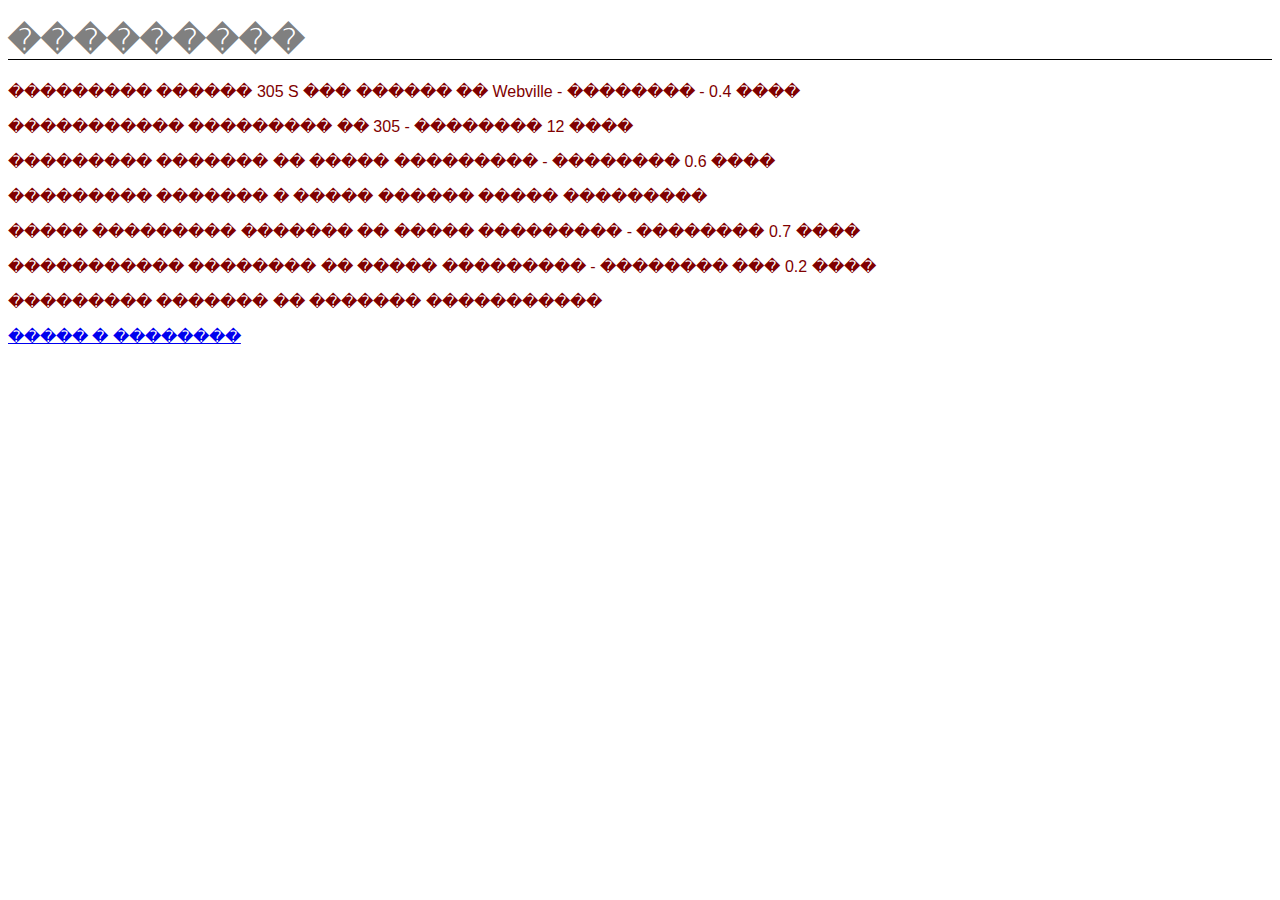
<file: directions.html>
<!doctype html>
<html>

  <head>
        <title> ��������� �������� Head First </title>
   	<link type="text/css" rel="stylesheet" href="../lounge.css"/>
  </head>

  <body>

    <h1> ��������� </h1>


    <p> ��������� ������ 305 S ��� ������ �� Webville - �������� - 0.4 ���� </p>

    <p> ����������� ��������� �� 305 - �������� 12 ���� </p>

    <p> ��������� ������� �� ����� ��������� - �������� 0.6 ���� </p>

    <p> ��������� ������� � ����� ������ ����� ��������� </p>

    <p> ����� ��������� ������� �� ����� ��������� - �������� 0.7 ���� </p>

    <p> ����������� �������� �� ����� ��������� - �������� ��� 0.2 ���� </p>

    <p> ��������� ������� �� ������� ����������� </p>
  

	<a href="../lounge.html"> ����� � �������� </a>

  </body>

</html>
</file>
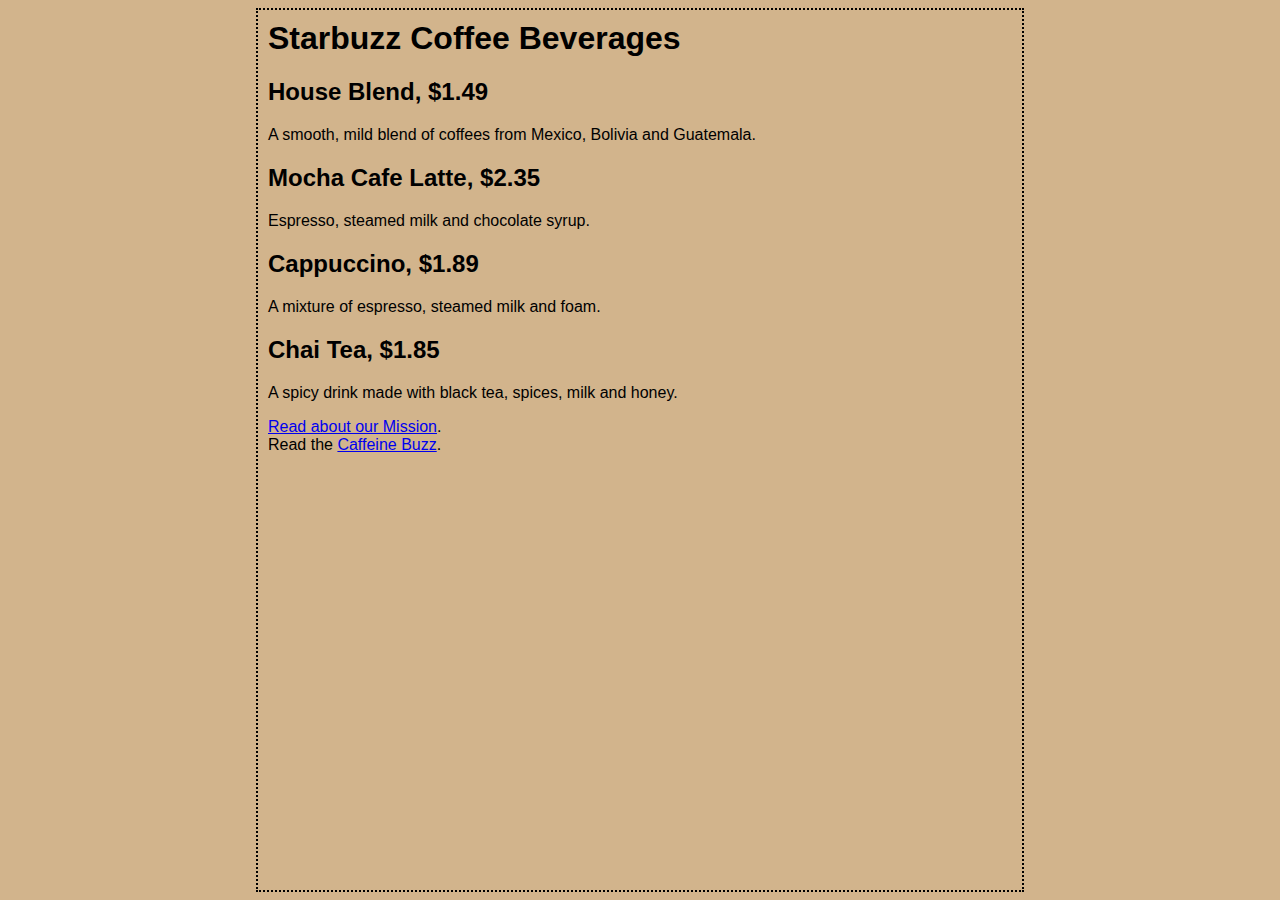
<file: indexx.html>
<html>
  <head>
    <title>Starbuzz Coffee</title>
    <style type="text/css">
      body {
        background-color: #d2b48c;
        margin-left: 20%;
        margin-right: 20%;
        border: 2px dotted black;
        padding: 10px 10px 10px 10px;
        font-family: sans-serif;
      }
    </style>
  </head>

  <body>
    <h1>Starbuzz Coffee Beverages</h1>
    <h2>House Blend, $1.49</h2>
    <p>A smooth, mild blend of coffees from Mexico, 
          Bolivia and Guatemala.</p>

    <h2>Mocha Cafe Latte, $2.35</h2>
    <p>Espresso, steamed milk and chocolate syrup.</p>

    <h2>Cappuccino, $1.89</h2>
    <p>A mixture of espresso, steamed milk and foam.</p>

    <h2>Chai Tea, $1.85</h2>
    <p>A spicy drink made with black tea, spices, 
           milk and honey.</p>

	<p>
		<a href="mission.html">Read about our Mission</a>.
		<br>
		Read the <a href="http://wickedlysmart.com/buzz/#Coffee"
		            title="Read all about caffeine on the Buzz">Caffeine Buzz</a>.
	</p>
  </body>
</html>
</file>
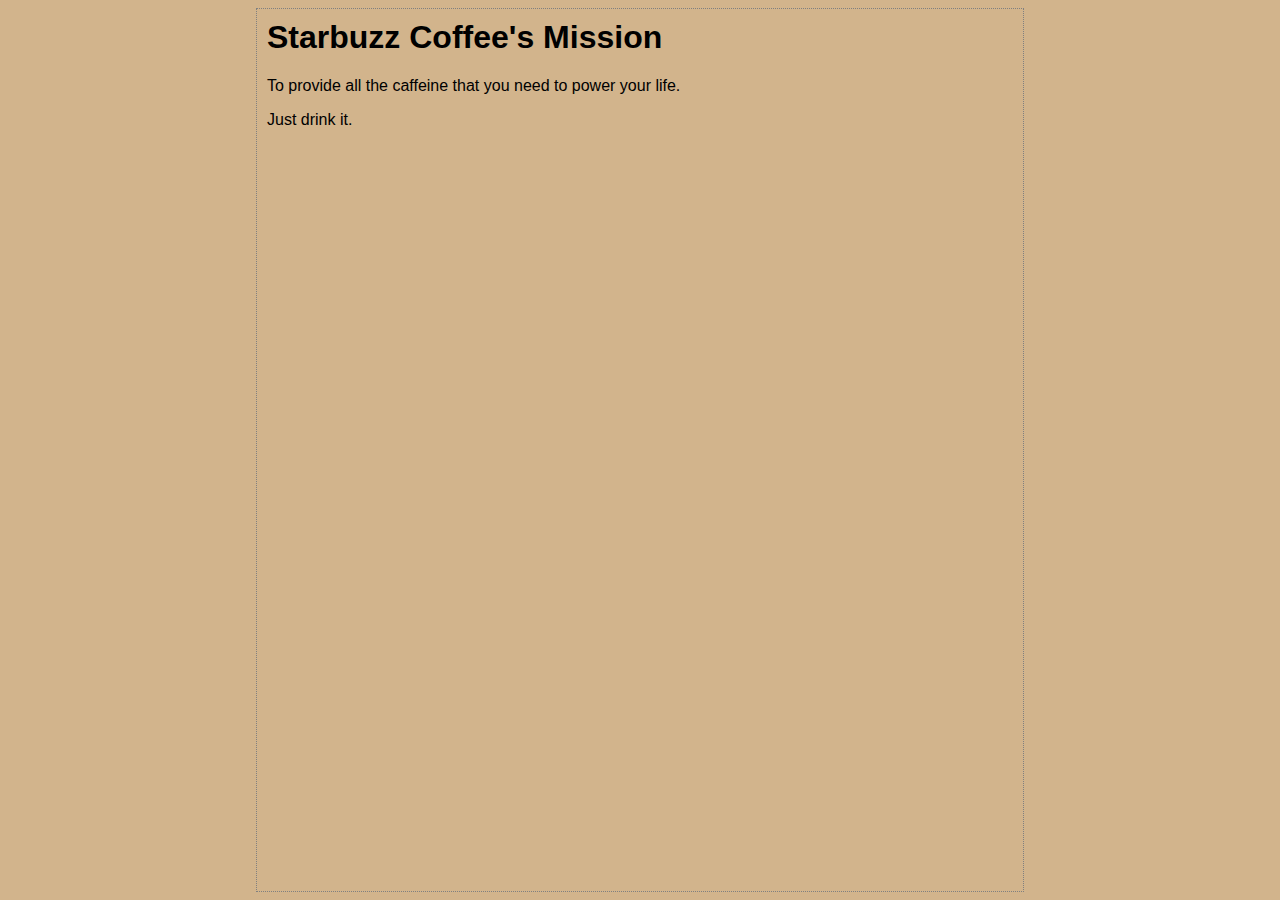
<file: mission.html>
<html>
  <head>
    <title>Starbuzz Coffee's Mission</title>
    <style type="text/css">
      body {
        background-color: #d2b48c;
        margin-left: 20%;
        margin-right: 20%;
        border: 1px dotted gray;
        padding: 10px 10px 10px 10px;
        font-family: sans-serif;
      }
    </style>
  </head>
  <body>
    <h1>Starbuzz Coffee's Mission</h1>
    <p>To provide all the caffeine that you need to power your life.</p>
    <p>Just drink it.</p>
  </body>
</html>
</file>
<file: lounge.css>
body	{
	font-family: sans-serif;
	}

/* ��� ������� ������������� ���� ����������: "�����" */
h1, h2 {
	color: grey;
	} 

h1	{border-bottom: 1px solid black;
	}

p	{
	color: maroon;
	}

p.greentea {
	color: green;
	}

p.raspberry {
	color: blue;
	}

p.blueberry {
	color: purple;
	}
</file>
